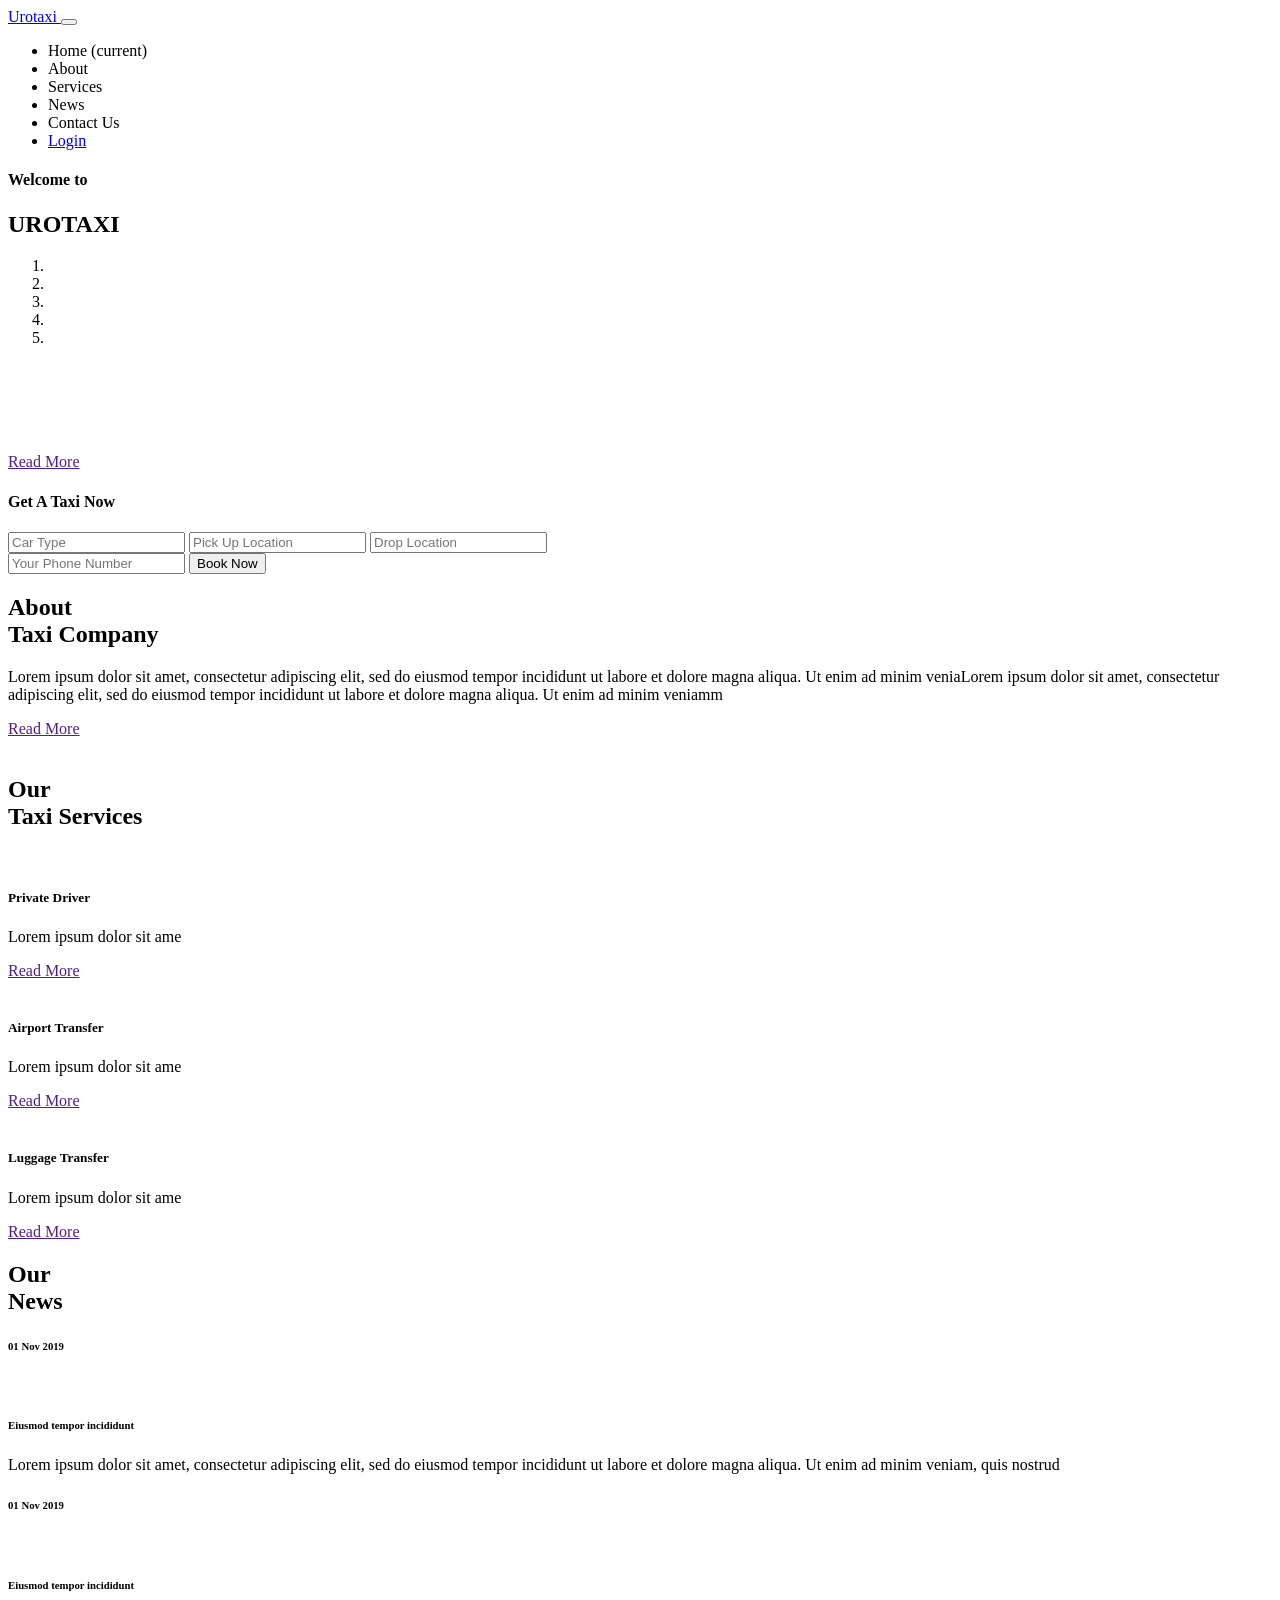
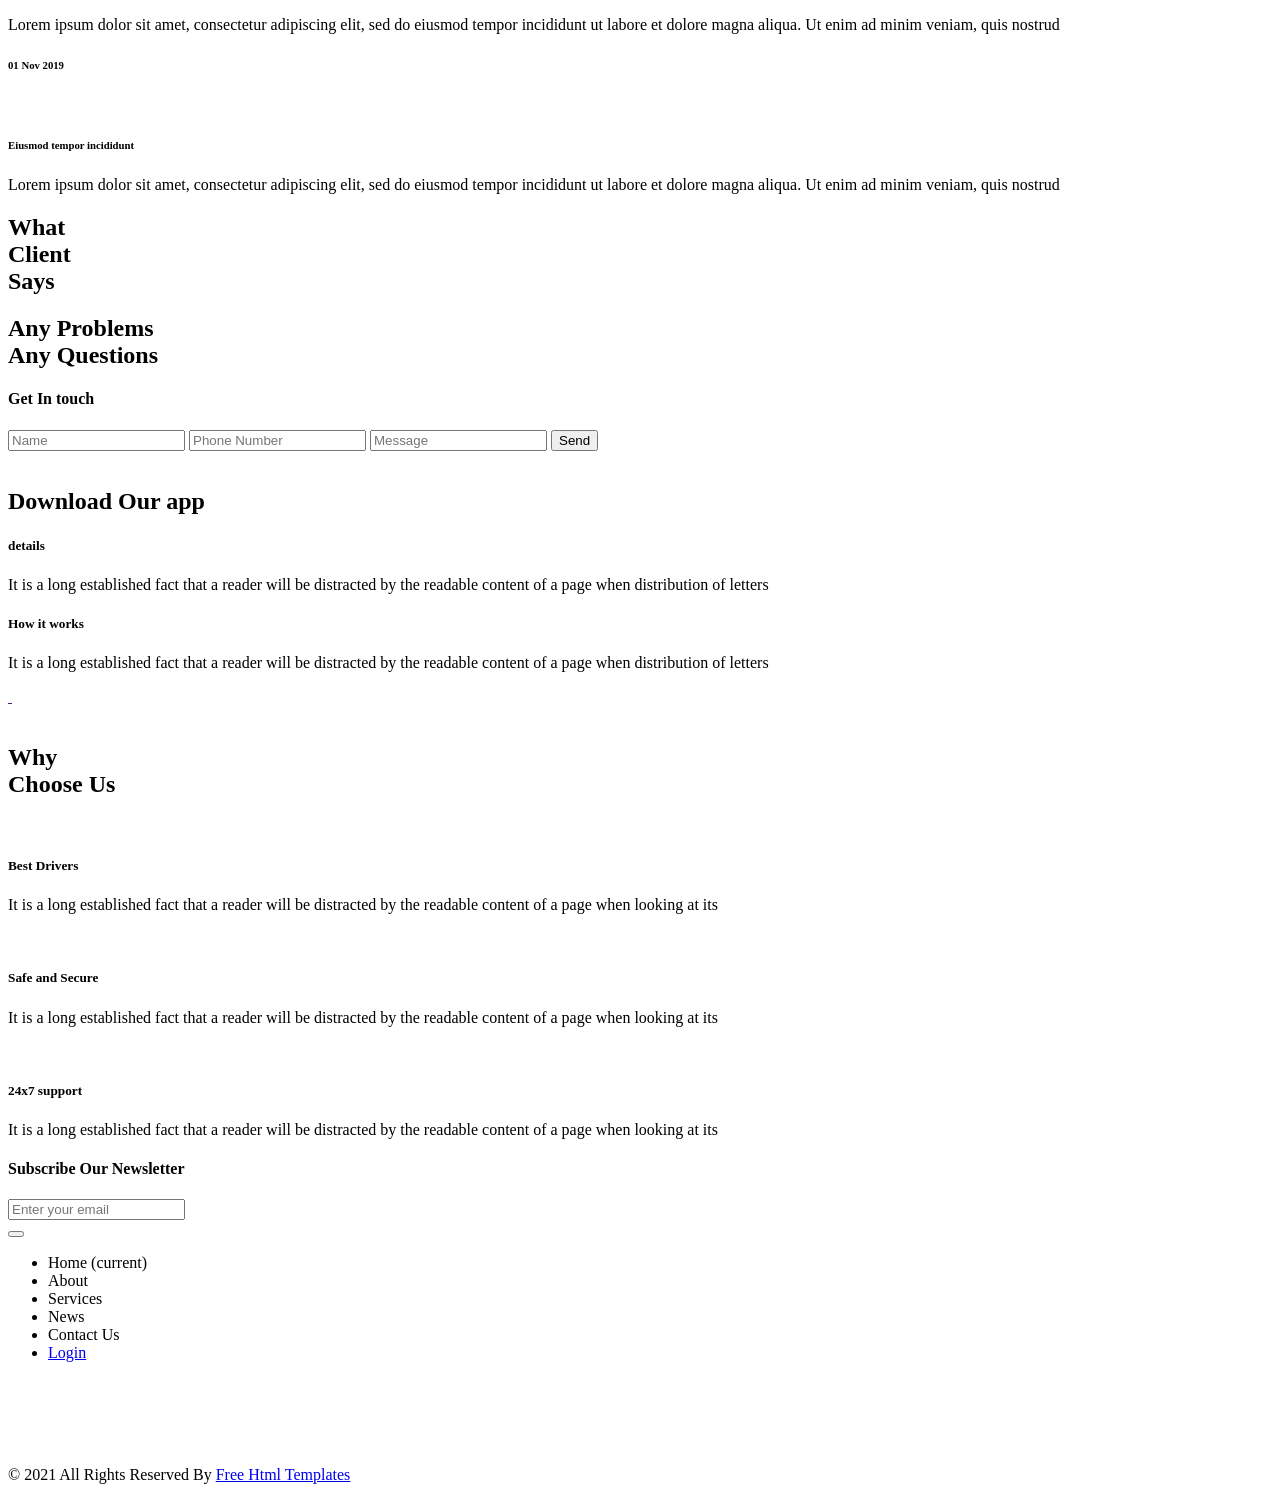
<file: src/main/resources/templates/index.html>
<!DOCTYPE html SYSTEM "http://www.thymeleaf.org/dtd/xhtml1-strict-thymeleaf-4.dtd">
<html xmlns="http://www.w3.org/1999/xhtml" xmlns:th="http://www.thymeleaf.org">

<head>
	<!-- Basic -->
	<meta charset="utf-8" />
	<meta http-equiv="X-UA-Compatible" content="IE=edge" />
	<!-- Mobile Metas -->
	<meta name="viewport" content="width=device-width, initial-scale=1, shrink-to-fit=no" />
	<!-- Site Metas -->
	<meta name="keywords" content="" />
	<meta name="description" content="" />
	<meta name="author" content="" />

	<title>Urotaxi</title>


	<!-- slider stylesheet -->
	<link rel="stylesheet" type="text/css"
		href="https://cdnjs.cloudflare.com/ajax/libs/OwlCarousel2/2.3.4/assets/owl.carousel.min.css" />

	<!-- bootstrap core css -->
	<link rel="stylesheet" type="text/css" th:href="@{css/bootstrap.css}" />

	<!-- fonts style -->
	<link href="https://fonts.googleapis.com/css?family=Poppins:400,700&display=swap" rel="stylesheet">

	<!-- Custom styles for this template -->
	<link th:href="@{css/style.css}" rel="stylesheet" />
	<!-- responsive style -->
	<link th:href="@{css/responsive.css}" rel="stylesheet" />
</head>

<body>

	<div class="hero_area">
		<!-- header section strats -->
		<header class="header_section">
			<div class="container-fluid">
				<nav class="navbar navbar-expand-lg custom_nav-container ">
					<a class="navbar-brand" href="index.html">
						<span>
							Urotaxi
						</span>
					</a>
					<button class="navbar-toggler" type="button" data-toggle="collapse"
						data-target="#navbarSupportedContent" aria-controls="navbarSupportedContent"
						aria-expanded="false" aria-label="Toggle navigation">
						<span class="navbar-toggler-icon"></span>
					</button>

					<div class="collapse navbar-collapse" id="navbarSupportedContent">
						<div class="d-flex ml-auto flex-column flex-lg-row align-items-center">
							<ul class="navbar-nav  ">
								<li class="nav-item active">
									<a class="nav-link" th:href="@{index.html}">Home <span
											class="sr-only">(current)</span></a>
								</li>
								<li class="nav-item">
									<a class="nav-link" th:href="@{about.html}"> About</a>
								</li>
								<li class="nav-item">
									<a class="nav-link" th:href="@{service.html}"> Services </a>
								</li>
								<li class="nav-item">
									<a class="nav-link" th:href="@{news.html}"> News</a>
								</li>
								<li class="nav-item">
									<a class="nav-link" th:href="@{contact.html}">Contact Us</a>
								</li>
								<li class="nav-item">
									<a class="nav-link" href="#">Login</a>
								</li>
							</ul>
						</div>
					</div>
				</nav>
			</div>
		</header>
		<!-- end header section -->
		<!-- slider section -->
		<section class=" slider_section ">
			<div class="container-fluid">
				<div class="row">
					<div class="col-md-7 ">
						<div class="box">
							<div class="detail-box">
								<h4>
									Welcome to
								</h4>
								<h1>
									UROTAXI
								</h1>
							</div>
							<div id="carouselExampleIndicators" class="carousel slide" data-ride="carousel">
								<ol class="carousel-indicators">
									<li data-target="#carouselExampleIndicators" data-slide-to="0" class="active"></li>
									<li data-target="#carouselExampleIndicators" data-slide-to="1"></li>
									<li data-target="#carouselExampleIndicators" data-slide-to="2"></li>
									<li data-target="#carouselExampleIndicators" data-slide-to="3"></li>
									<li data-target="#carouselExampleIndicators" data-slide-to="4"></li>
								</ol>
								<div class="carousel-inner">
									<div class="carousel-item active">

										<div class="img-box">
											<img th:src="@{images/slider-img.png}" alt="">
										</div>
									</div>
									<div class="carousel-item">
										<div class="img-box">
											<img th:src="@{images/slider-img.png}" alt="">
										</div>
									</div>
									<div class="carousel-item">
										<div class="img-box">
											<img th:src="@{images/slider-img.png}" alt="">
										</div>
									</div>
									<div class="carousel-item">
										<div class="img-box">
											<img th:src="@{images/slider-img.png}" alt="">
										</div>
									</div>
									<div class="carousel-item">
										<div class="img-box">
											<img th:src="@{images/slider-img.png}" alt="">
										</div>
									</div>
								</div>
							</div>

							<div class="btn-box">
								<a href="" class="btn-1">
									Read More
								</a>
							</div>
						</div>
					</div>
					<div class="col-lg-4 col-md-5 ">
						<div class="slider_form">
							<h4>
								Get A Taxi Now
							</h4>
							<form th:action="@{/bookRide}" method="post">
								<input type="text" name="carType" placeholder="Car Type">
								<input type="text" name="source" placeholder="Pick Up Location">
								<input type="text" name="destination" placeholder="Drop Location">
								<div class="btm_input">
									<input type="text" name="mobileNo" placeholder="Your Phone Number">
									<button type="submit">Book Now</button>
								</div>
							</form>
						</div>
					</div>
				</div>
			</div>

		</section>
		<!-- end slider section -->
	</div>

	<!-- about section -->

	<section class="about_section layout_padding">
		<div class="container-fluid">
			<div class="row">
				<div class="col-lg-4 col-md-5 offset-lg-2 offset-md-1">
					<div class="detail-box">
						<h2>
							About <br>
							Taxi Company
						</h2>
						<p>
							Lorem ipsum dolor sit amet, consectetur adipiscing elit, sed do eiusmod tempor incididunt ut
							labore et dolore magna aliqua. Ut enim ad minim veniaLorem ipsum dolor sit amet, consectetur
							adipiscing elit, sed do eiusmod tempor incididunt ut labore et dolore magna aliqua. Ut enim
							ad minim veniamm
						</p>
						<a href="">
							Read More
						</a>
					</div>
				</div>
				<div class="col-md-6">
					<div class="img-box">
						<img th:src="@{images/about-img.png}" alt="">
					</div>
				</div>
			</div>
		</div>
	</section>

	<!-- end about section -->

	<!-- service section -->

	<section class="service_section layout_padding">
		<div class="container">
			<div class="heading_container">
				<h2>
					Our <br>
					Taxi Services
				</h2>
			</div>
			<div class="service_container">
				<div class="box">
					<div class="img-box">
						<img th:src="@{images/delivery-man.png}" alt="">
					</div>
					<div class="detail-box">
						<h5>
							Private Driver
						</h5>
						<p>
							Lorem ipsum dolor sit ame
						</p>
						<a href="">
							Read More
						</a>
					</div>
				</div>
				<div class="box">
					<div class="img-box">
						<img th:src="@{images/airplane.png}" alt="">
					</div>
					<div class="detail-box">
						<h5>
							Airport Transfer
						</h5>
						<p>
							Lorem ipsum dolor sit ame
						</p>
						<a href="">
							Read More
						</a>
					</div>
				</div>
				<div class="box">
					<div class="img-box">
						<img th:src="@{images/backpack.png}" alt="">
					</div>
					<div class="detail-box">
						<h5>
							Luggage Transfer
						</h5>
						<p>
							Lorem ipsum dolor sit ame
						</p>
						<a href="">
							Read More
						</a>
					</div>
				</div>
			</div>
		</div>
	</section>

	<!-- end service section -->

	<!-- news section -->

	<section class="news_section layout_padding">
		<div class="container">
			<div class="heading_container">
				<h2>
					Our <br>
					News
				</h2>
			</div>
			<div class="news_container">
				<div class="box">
					<div class="date-box">
						<h6>
							01 Nov 2019
						</h6>
					</div>
					<div class="img-box">
						<img th:src="@{images/news-img.jpg}" alt="">
					</div>
					<div class="detail-box">
						<h6>
							Eiusmod tempor incididunt
						</h6>
						<p>
							Lorem ipsum dolor sit amet, consectetur adipiscing elit, sed do eiusmod tempor incididunt ut
							labore et dolore magna aliqua. Ut enim ad minim veniam, quis nostrud
						</p>
					</div>
				</div>
				<div class="box">
					<div class="date-box">
						<h6>
							01 Nov 2019
						</h6>
					</div>
					<div class="img-box">
						<img th:src="@{images/news-img.jpg}" alt="">
					</div>
					<div class="detail-box">
						<h6>
							Eiusmod tempor incididunt
						</h6>
						<p>
							Lorem ipsum dolor sit amet, consectetur adipiscing elit, sed do eiusmod tempor incididunt ut
							labore et dolore magna aliqua. Ut enim ad minim veniam, quis nostrud
						</p>
					</div>
				</div>
				<div class="box">
					<div class="date-box">
						<h6>
							01 Nov 2019
						</h6>
					</div>
					<div class="img-box">
						<img th:src="@{images/news-img.jpg}" alt="">
					</div>
					<div class="detail-box">
						<h6>
							Eiusmod tempor incididunt
						</h6>
						<p>
							Lorem ipsum dolor sit amet, consectetur adipiscing elit, sed do eiusmod tempor incididunt ut
							labore et dolore magna aliqua. Ut enim ad minim veniam, quis nostrud
						</p>
					</div>
				</div>
			</div>
		</div>
	</section>

	<!-- end news section -->

	<!-- client section -->

	<section class="client_section layout_padding-bottom">
		<div class="container">
			<div class="heading_container">
				<h2>
					What <br>
					Client <br>
					Says
				</h2>
			</div>
			<div class="client_container">
				<div class="carousel-wrap ">
					<div class="owl-carousel">
						<div class="item">
							<div class="box">
								<div class="img-box">
									<img th:src="@{images/client-1.png}" alt="">
								</div>
								<div class="detail-box">
									<h3>
										Aliqua
									</h3>
									<p>
										Lorem ipsum dolor sit amet, consectetur adipiscing elit, sed do eiusmod tempor
										incididunt ut labore et amet, consectetur adipiscing
									</p>
									<img th:src="@{images/quote.png}" alt="">
								</div>
							</div>
						</div>
						<div class="item">
							<div class="box">
								<div class="img-box">
									<img th:src="@{images/client-2.png}" alt="">
								</div>
								<div class="detail-box">
									<h3>
										Liqua
									</h3>
									<p>
										Lorem ipsum dolor sit amet, consectetur adipiscing elit, sed do eiusmod tempor
										incididunt ut labore et amet, consectetur adipiscing
									</p>
									<img th:src="@{images/quote.png}" alt="">
								</div>
							</div>
						</div>
					</div>
				</div>
			</div>
		</div>
	</section>

	<!-- end client section -->

	<!-- contact section -->

	<section class="contact_section layout_padding-bottom">
		<div class="container">
			<div class="heading_container">
				<h2>
					Any Problems <br>
					Any Questions
				</h2>
			</div>
		</div>
		<div class="container-fluid">
			<div class="row">
				<div class="col-md-5  offset-md-1">
					<div class="contact_form">
						<h4>
							Get In touch
						</h4>
						<form th:action="@{/contactUs}" method="post">
							<input type="text" name="name" placeholder="Name">
							<input type="text" name="mobileNo" placeholder="Phone Number">
							<input type="text" name="message" placeholder="Message" class="message_input">
							<button type="submit">Send</button>
						</form>
					</div>
				</div>
				<div class="col-md-6 px-0">
					<div class="img-box">
						<img th:src="@{images/contact-img.png}" alt="">
					</div>
				</div>
			</div>
		</div>
	</section>
	<!-- end contact section -->

	<!-- app section -->

	<section class="app_section layout_padding2">
		<div class="container">
			<div class="row">
				<div class="col-md-6">
					<div class="detail-box">
						<h2>
							Download Our app
						</h2>
						<div class="text-box">
							<h5>
								details
							</h5>
							<p>
								It is a long established fact that a reader will be distracted by the readable content
								of a page when distribution of letters
							</p>
						</div>
						<div class="text-box">
							<h5>
								How it works
							</h5>
							<p>
								It is a long established fact that a reader will be distracted by the readable content
								of a page when distribution of letters
							</p>
						</div>
						<div class="btn-box">
							<a href="">
								<img th:src="@{images/playstore.png}" alt="">
							</a>
							<a href="">
								<img th:src="@{images/appstore.png}" alt="">
							</a>
						</div>
					</div>
				</div>
				<div class="col-md-6">
					<div class="img-box">
						<img th:src="@{images/mobile.png}" alt="">
					</div>
				</div>
			</div>
		</div>
	</section>

	<!-- end app section -->

	<!-- why section -->

	<section class="why_section layout_padding">
		<div class="container">
			<div class="heading_container">
				<h2>
					Why <br>
					Choose Us
				</h2>
			</div>
			<div class="why_container">
				<div class="box">
					<div class="img-box">
						<img th:src="@{images/delivery-man-white.png}" alt="" class="img-1">
						<img th:src="@{images/delivery-man-black.png}" alt="" class="img-2">
					</div>
					<div class="detail-box">
						<h5>
							Best Drivers
						</h5>
						<p>
							It is a long established fact that a reader will be distracted by the readable content of a
							page when looking at its
						</p>
					</div>
				</div>
				<div class="box">
					<div class="img-box">
						<img th:src="@{images/shield-white.png}" alt="" class="img-1">
						<img th:src="@{images/shield-black.png}" alt="" class="img-2">
					</div>
					<div class="detail-box">
						<h5>
							Safe and Secure
						</h5>
						<p>
							It is a long established fact that a reader will be distracted by the readable content of a
							page when looking at its
						</p>
					</div>
				</div>
				<div class="box">
					<div class="img-box">
						<img th:src="@{images/repairing-service-white.png}" alt="" class="img-1">
						<img th:src="@{images/repairing-service-black.png}" alt="" class="img-2">
					</div>
					<div class="detail-box">
						<h5>
							24x7 support
						</h5>
						<p>
							It is a long established fact that a reader will be distracted by the readable content of a
							page when looking at its
						</p>
					</div>
				</div>
			</div>
		</div>
	</section>

	<!-- end why section -->

	<!-- info section -->

	<section class="info_section layout_padding-top layout_padding2-bottom">
		<div class="container">
			<div class="box">
				<div class="info_form">
					<h4>
						Subscribe Our Newsletter
					</h4>
					<form action="">
						<input type="text" placeholder="Enter your email">
						<div class="d-flex justify-content-end">
							<button>

							</button>
						</div>
					</form>
				</div>
				<div class="info_links">
					<ul>
						<li class=" ">
							<a class="" th:href="@{index.html}">Home <span class="sr-only">(current)</span></a>
						</li>
						<li class="">
							<a class="" th:href="@{about.html}"> About</a>
						</li>
						<li class="">
							<a class="" th:href="@{service.html}"> Services </a>
						</li>
						<li class="">
							<a class="" th:href="@{news.html}"> News</a>
						</li>
						<li class="">
							<a class="" th:href="@{contact.html}">Contact Us</a>
						</li>
						<li class="">
							<a class="" href="#">Login</a>
						</li>
					</ul>
				</div>
				<div class="info_social">
					<div>
						<a href="">
							<img th:src="@{images/fb.png}" alt="">
						</a>
					</div>
					<div>
						<a href="">
							<img th:src="@{images/twitter.png}" alt="">
						</a>
					</div>
					<div>
						<a href="">
							<img th:src="@{images/linkedin.png}" alt="">
						</a>
					</div>
					<div>
						<a href="">
							<img th:src="@{images/instagram.png}" alt="">
						</a>
					</div>
				</div>
			</div>
		</div>

	</section>

	<!-- end info section -->

	<!-- footer section -->
	<section class="container-fluid footer_section">
		<div class="container">
			<p>
				&copy; 2021 All Rights Reserved By
				<a href="https://html.design/">Free Html Templates</a>
			</p>
		</div>
	</section>
	<!-- footer section -->

	<script type="text/javascript" th:src="@{js/jquery-3.4.1.min.js}"></script>
	<script type="text/javascript" th:src="@{js/bootstrap.js}"></script>
	<script type="text/javascript" src="https://cdnjs.cloudflare.com/ajax/libs/OwlCarousel2/2.3.4/owl.carousel.min.js">
	</script>


	<!-- owl carousel script -->
	<script type="text/javascript">
		$(".owl-carousel").owlCarousel({
			loop: true,
			margin: 20,
			navText: [],
			autoplay: true,
			autoplayHoverPause: true,
			responsive: {
				0: {
					items: 1
				},
				768: {
					items: 2
				},
				1000: {
					items: 2
				}
			}
		});
	</script>
	<!-- end owl carousel script -->

</body>

</html>
</file>
